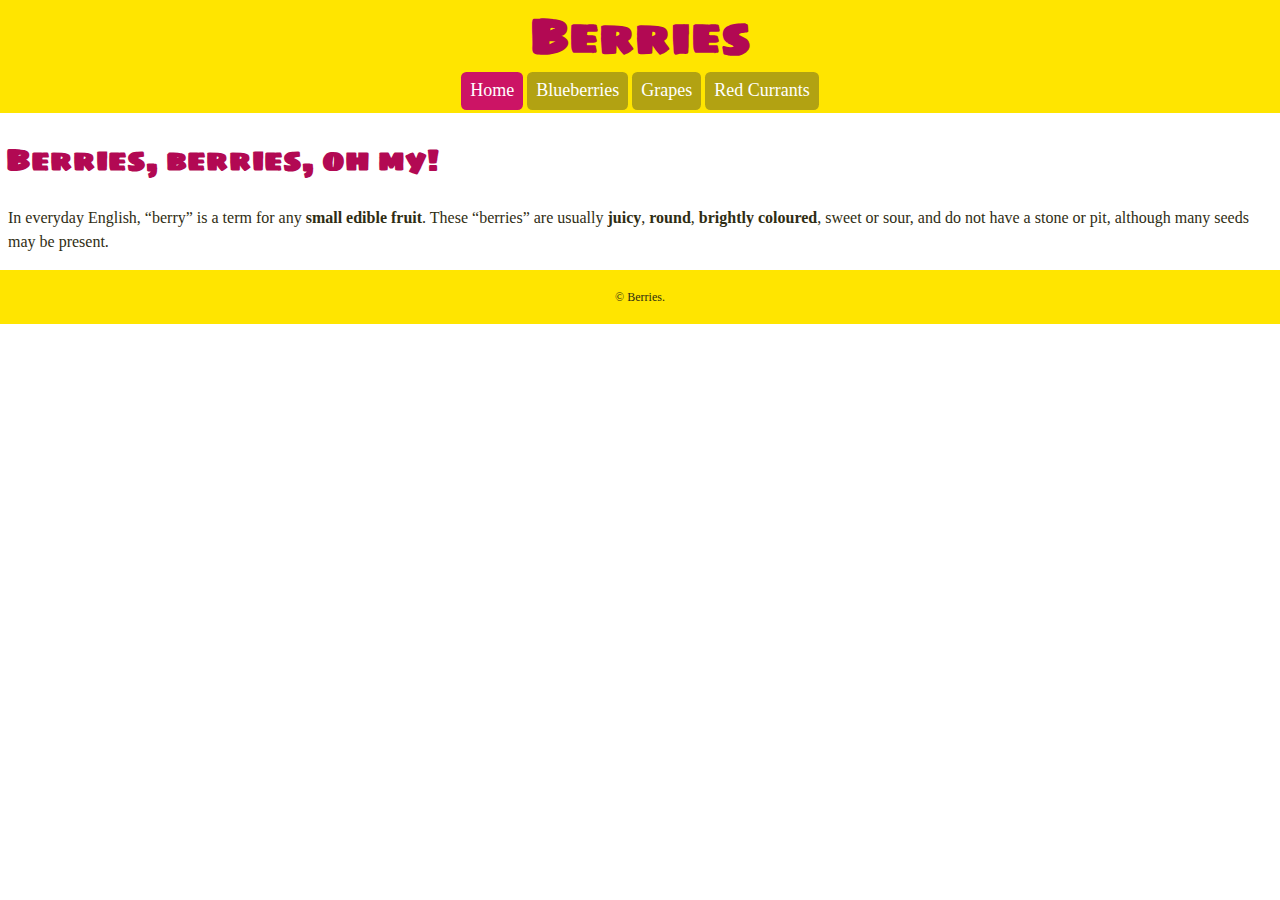
<file: index.html>
<!DOCTYPE html>
<html lang="en" dir="ltr">
<head>
  <meta charset="utf-8">
  <title>Berries</title>
  <link rel="stylesheet" href="css/main.css">
  <link href="https://fonts.googleapis.com/css?family=Sigmar+One&display=swap" rel="stylesheet">
  <meta name="viewport" content="width=device-width,initial-scale=1">
</head>
<body>
  <main>
    <header>
      <h1>Berries</h1>
      <nav>
        <ul class="nav">
          <li><a class="current" href="index.html">Home</a></li>
          <li><a href="blueberries.html">Blueberries</a></li>
          <li><a href="grapes.html">Grapes</a></li>
          <li><a href="red-currants.html">Red Currants</a></li>
        </ul>
        <div class="berries">
          <h2>Berries, berries, oh my!</h2>
          <p>In everyday English, “berry” is a term for any <strong>small edible fruit</strong>. These “berries” are usually <strong>juicy</strong>, <strong>round</strong>, <strong>brightly coloured</strong>, sweet or sour, and do not have a stone or pit, although many seeds may be present.</p>
        </div>
      </nav>
    </header>
    <footer>
      <small class="logo">© Berries.</small>
    </footer>
  </main>
</body>
</html>
</file>
<file: css/main.css>
/* This snipped of CSS should always be included */

html {
  box-sizing: border-box;
  font-family: Georgia, normal;
  line-height: 1.5;
  color: #2f2d13;
}

*, *::before, *::after {
  box-sizing: inherit;
}

body {
  margin: 0;
}

header {
  background-color: #ffe500;
}

h1, h2 {
  margin: 0;
  text-align: center;
  font-family: "Sigmar One", bold;
  color: #b20953;
}

h1 {
  font-size: 3rem;
}

h2 {
  font-size: 1.875rem;
  text-align: left;
  margin-left: .2em;
  margin-bottom: .3em;
}

.nav {
  margin: 0;
  padding: 0;
  list-style-type: none;
  text-align: center;
}

.nav li {
  display: inline-block;
}

.nav a {
  font-size: 1.125rem;
  color: #fff;
  display: inline-block;
  padding: .3em .5em;
  background-color: #b2a212;
  border-radius: .3em;
  text-decoration: none;
}

.nav a:hover {
  background-color: #cc1465;
}

.nav .current {
  background-color: #cc1465;
}

.berries {
  background-color: #fff;
  margin-top: .2em;
  padding-top: 1.5em;
}

p {
  text-align: left;
  font-size: 1rem;
  margin-left: .5em;
  margin-top: 1.5em;
}

.logo {
  text-align: center;
  margin: 0;
  background-color: #ffe500;
  padding-top: 1.5em;
  padding-bottom: 1.5em;
  font-size: .75rem;
  display: block;
}

img {
  width: 100%;
  padding: 1em .75em .5em;
  display: block;
}
</file>
